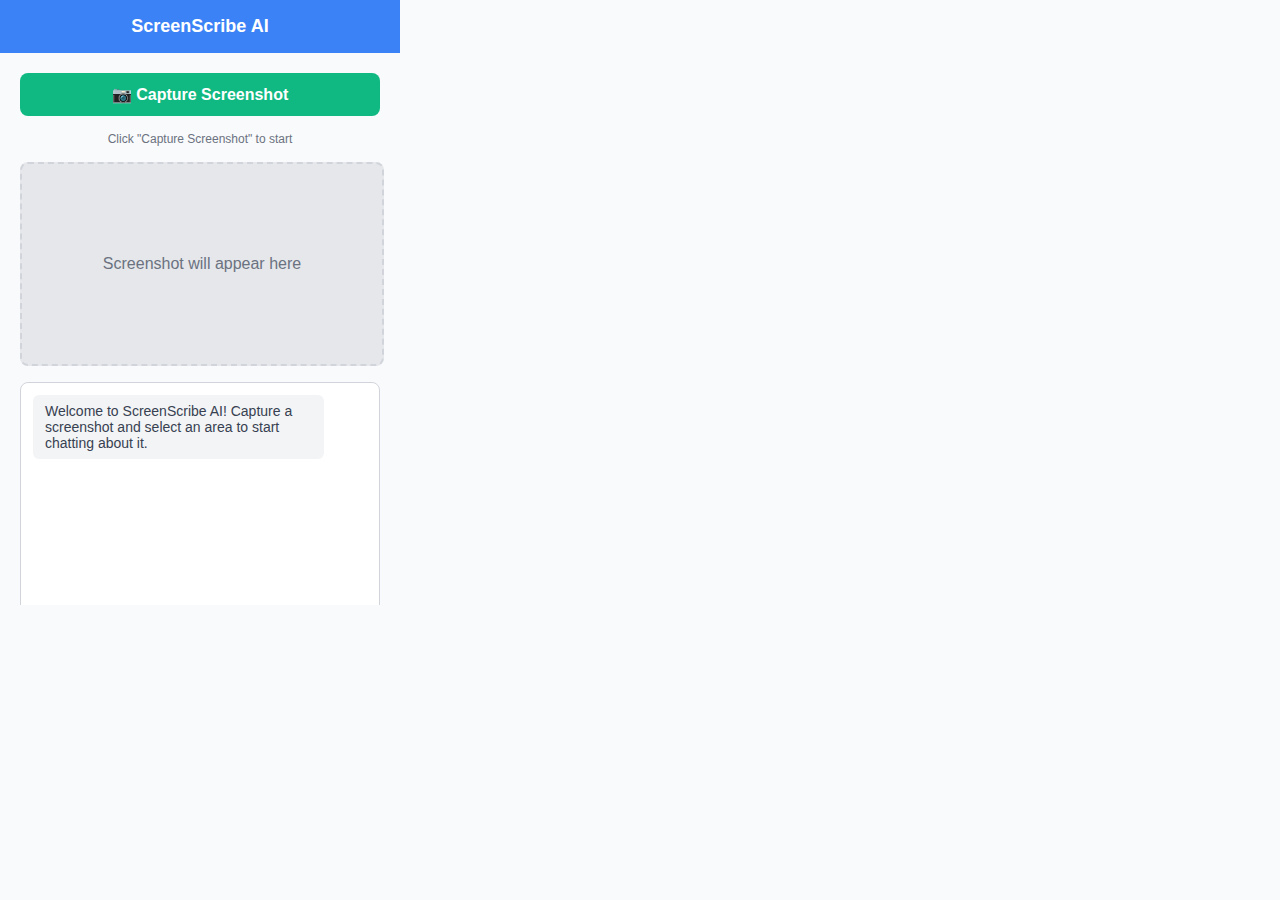
<file: public/popup.html>
<!DOCTYPE html>
<html lang="en">
<head>
  <meta charset="UTF-8">
  <meta name="viewport" content="width=device-width, initial-scale=1.0">
  <title>ScreenScribe AI</title>
  <style>
    body {
      width: 400px;
      height: 600px;
      margin: 0;
      font-family: -apple-system, BlinkMacSystemFont, 'Segoe UI', Roboto, sans-serif;
      background: #f9fafb;
    }
    
    .popup-header {
      background: #3b82f6;
      color: white;
      padding: 16px;
      text-align: center;
    }
    
    .popup-header h1 {
      margin: 0;
      font-size: 18px;
      font-weight: 600;
    }
    
    .popup-content {
      padding: 20px;
      height: calc(100% - 88px);
      overflow-y: auto;
    }
    
    .screenshot-preview {
      width: 100%;
      height: 200px;
      background: #e5e7eb;
      border-radius: 8px;
      margin-bottom: 16px;
      display: flex;
      align-items: center;
      justify-content: center;
      color: #6b7280;
      border: 2px dashed #d1d5db;
    }
    
    .screenshot-preview img {
      max-width: 100%;
      max-height: 100%;
      border-radius: 6px;
    }
    
    .chat-container {
      background: white;
      border-radius: 8px;
      border: 1px solid #d1d5db;
      height: 300px;
      display: flex;
      flex-direction: column;
    }
    
    .chat-messages {
      flex: 1;
      padding: 12px;
      overflow-y: auto;
      font-size: 14px;
    }
    
    .chat-input-container {
      padding: 12px;
      border-top: 1px solid #e5e7eb;
      display: flex;
      gap: 8px;
    }
    
    .chat-input {
      flex: 1;
      padding: 8px 12px;
      border: 1px solid #d1d5db;
      border-radius: 6px;
      font-size: 14px;
    }
    
    .send-btn {
      padding: 8px 16px;
      background: #3b82f6;
      color: white;
      border: none;
      border-radius: 6px;
      cursor: pointer;
      font-size: 14px;
    }
    
    .send-btn:hover {
      background: #2563eb;
    }
    
    .capture-btn {
      width: 100%;
      padding: 12px;
      background: #10b981;
      color: white;
      border: none;
      border-radius: 8px;
      cursor: pointer;
      font-size: 16px;
      font-weight: 600;
      margin-bottom: 16px;
    }
    
    .capture-btn:hover {
      background: #059669;
    }
    
    .message {
      margin-bottom: 12px;
      padding: 8px 12px;
      border-radius: 6px;
      max-width: 80%;
    }
    
    .message.user {
      background: #3b82f6;
      color: white;
      margin-left: auto;
    }
    
    .message.bot {
      background: #f3f4f6;
      color: #374151;
    }
    
    .status {
      text-align: center;
      color: #6b7280;
      font-size: 12px;
      margin-bottom: 16px;
    }
  </style>
</head>
<body>
  <div class="popup-header">
    <h1>ScreenScribe AI</h1>
  </div>
  
  <div class="popup-content">
    <button id="captureBtn" class="capture-btn">📷 Capture Screenshot</button>
    
    <div class="status" id="status">Click "Capture Screenshot" to start</div>
    
    <div id="screenshotPreview" class="screenshot-preview">
      <span>Screenshot will appear here</span>
    </div>
    
    <div class="chat-container">
      <div id="chatMessages" class="chat-messages">
        <div class="message bot">
          Welcome to ScreenScribe AI! Capture a screenshot and select an area to start chatting about it.
        </div>
      </div>
      
      <div class="chat-input-container">
        <input type="text" id="chatInput" class="chat-input" placeholder="Ask about the selected area...">
        <button id="sendBtn" class="send-btn">Send</button>
      </div>
    </div>
  </div>
  
  <script src="popup.js"></script>
</body>
</html>
</file>
